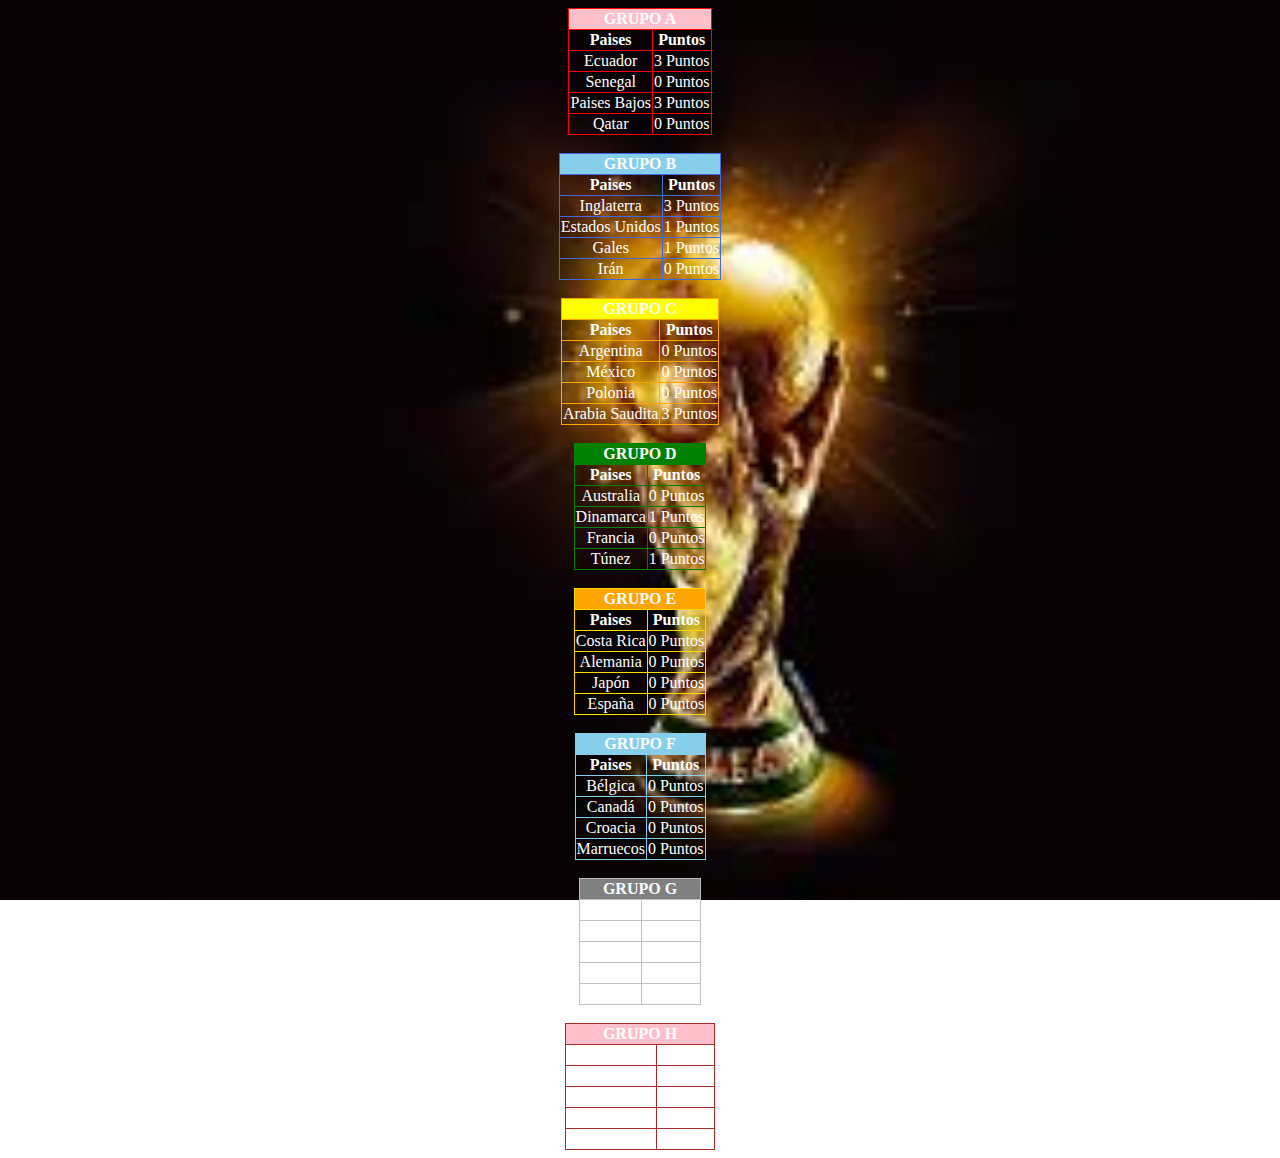
<file: prac2/tablas.html>
<!DOCTYPE html>
<html lang="es">
<head>
    <meta charset="UTF-8">
    <meta http-equiv="X-UA-Compatible" content="IE=edge">
    <meta name="viewport" content="width=device-width, initial-scale=1.0">
    <link rel="preload" href="style/style.css">
    <link rel="stylesheet" href="style/style.css">
    <title>Tablas de Grupos</title>
</head>
<body >
    <div class="bg-tablas">
        <table border="1" class="tabla" style="border-color: red;">
            <tr>
                <td colspan="2" bgcolor="pink"><b>GRUPO A</b></td>
            </tr>
            <tr>
                <td><b>Paises</b></td>
                <td><b>Puntos</b></td>
            </tr>
            <tr>
                <td>Ecuador</td>
                <td>3 Puntos</td>
            </tr>
            <tr>
                <td>Senegal</td>
                <td>0 Puntos</td>
            </tr>
            <tr>
                <td>Paises Bajos</td>
                <td>3 Puntos</td>
            </tr>
            <tr>
                <td>Qatar</td>
                <td>0 Puntos</td>
            </tr>
        </table>
        <br>
        <table border="1" class="tabla" style="border-color: royalblue;">
            <tr>
                <td colspan="2" bgcolor="skyblue" ><b>GRUPO B</b></td>
            </tr>
            <tr>
                <td><b>Paises</b></td>
                <td><b>Puntos</b></td>
            </tr>
            <tr>
                <td>Inglaterra</td>
                <td>3 Puntos</td>
            </tr>
            <tr>
                <td>Estados Unidos</td>
                <td>1 Puntos</td>
            </tr>
            <tr>
                <td>Gales</td>
                <td>1 Puntos</td>
            </tr>
            <tr>
                <td>Ir&aacute;n</td>
                <td>0 Puntos</td>
            </tr>
        </table>
        <br>
        <table border="1" class="tabla" style="border-color: orange;">
            <tr>
                <td colspan="2" bgcolor="yellow"><b>GRUPO C</b></td>
            </tr>
            <tr>
                <td><b>Paises</b></td>
                <td><b>Puntos</b></td>
            </tr>
            <tr>
                <td>Argentina</td>
                <td>0 Puntos</td>
            </tr>
            <tr>
                <td>M&eacute;xico</td>
                <td>0 Puntos</td>
            </tr>
            <tr>
                <td>Polonia</td>
                <td>0 Puntos</td>
            </tr>
            <tr>
                <td>Arabia Saudita</td>
                <td>3 Puntos</td>
            </tr>
        </table>
        <br>
        <table border="1" class="tabla" style="border-color: green;">
            <tr>
                <td colspan="2" bgcolor="green"><b>GRUPO D</b></td>
            </tr>
            <tr>
                <td><b>Paises</b></td>
                <td><b>Puntos</b></td>
            </tr>
            <tr>
                <td>Australia</td>
                <td>0 Puntos</td>
            </tr>
            <tr>
                <td>Dinamarca</td>
                <td>1 Puntos</td>
            </tr>
            <tr>
                <td>Francia</td>
                <td>0 Puntos</td>
            </tr>
            <tr>
                <td>T&uacute;nez</td>
                <td>1 Puntos</td>
            </tr>
        </table>
        <br>
        <table border="1" class="tabla" style="border-color: gold;">
            <tr>
                <td colspan="2" bgcolor="orange"><b>GRUPO E</b></td>
            </tr>
            <tr>
                <td><b>Paises</b></td>
                <td><b>Puntos</b></td>
            </tr>
            <tr>
                <td>Costa Rica</td>
                <td>0 Puntos</td>
            </tr>
            <tr>
                <td>Alemania</td>
                <td>0 Puntos</td>
            </tr>
            <tr>
                <td>Jap&oacute;n</td>
                <td>0 Puntos</td>
            </tr>
            <tr>
                <td>Espa&ntilde;a</td>
                <td>0 Puntos</td>
            </tr>
        </table>
        <br>
        <table border="1" class="tabla" style="border-color: skyblue;">
            <tr>
                <td colspan="2" bgcolor="skyblue"><b>GRUPO F</b></td>
            </tr>
            <tr>
                <td><b>Paises</b></td>
                <td><b>Puntos</b></td>
            </tr>
            <tr>
                <td>B&eacute;lgica</td>
                <td>0 Puntos</td>
            </tr>
            <tr>
                <td>Canad&aacute;</td>
                <td>0 Puntos</td>
            </tr>
            <tr>
                <td>Croacia</td>
                <td>0 Puntos</td>
            </tr>
            <tr>
                <td>Marruecos</td>
                <td>0 Puntos</td>
            </tr>
        </table>
        <br>
        <table border="1" class="tabla" style="border-color: silver; ">
            <tr>
                <td colspan="2" bgcolor="gray"><b>GRUPO G</b></td>
            </tr>
            <tr>
                <td><b>Paises</b></td>
                <td><b>Puntos</b></td>
            </tr>
            <tr>
                <td>Brasil</td>
                <td>0 Puntos</td>
            </tr>
            <tr>
                <td>Camer&uacute;n</td>
                <td>0 Puntos</td>
            </tr>
            <tr>
                <td>Serbia</td>
                <td>0 Puntos</td>
            </tr>
            <tr>
                <td>Suiza</td>
                <td>0 Puntos</td>
            </tr>
        </table>
        <br>
        <table border="1" class="tabla" style="border-color: brown;">
            <tr>
                <td colspan="2" bgcolor="pink"><b>GRUPO H</b></td>
            </tr>
            <tr>
                <td><b>Paises</b></td>
                <td><b>Puntos</b></td>
            </tr>
            <tr>
                <td>Ghana</td>
                <td>0 Puntos</td>
            </tr>
            <tr>
                <td>Corea del Sur</td>
                <td>0 Puntos</td>
            </tr>
            <tr>
                <td>Portugal</td>
                <td>0 Puntos</td>
            </tr>
            <tr>
                <td>Uruguay</td>
                <td>0 Puntos</td>
            </tr>
        </table>
    </div>
</body>
</html>
</file>
<file: prac2/style/style.css>
body{
    background-image: url(../img/descarga.jfif);
    background-repeat: no-repeat;
    background-attachment: fixed;
    background-size: cover;
}
.articulo1{
    color: white;
    text-align: justify;
}
.articulo2{
    color: palevioletred;
    font-size: 23px;
}
.form-label{
    color: whitesmoke;
}
.tabla{
    border-collapse: collapse;
    margin: 0 auto;
}
.bg-tablas{
    text-align: center;
    color: white;
}
a{
    text-decoration: none;
    color: black;
}
</file>
